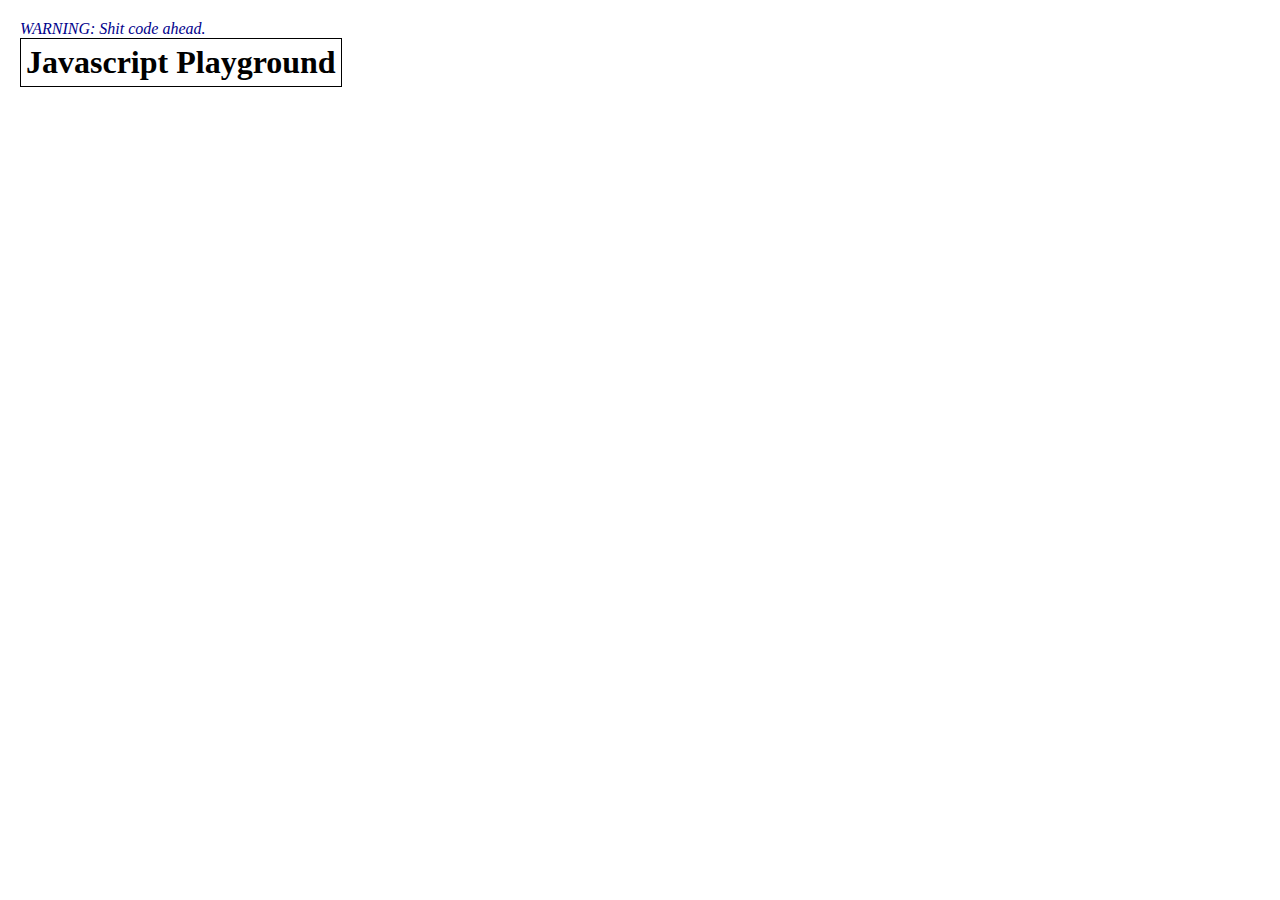
<file: index.html>
<!doctype html>
<html lang="en">
<head>
  <meta charset="utf-8">
  <title>Javascript Playground</title>
  <meta name="description" content="Starter Template">
  <meta name="author" content="thebatzuk">
  <link rel="stylesheet" href="css/styles.css">
  <!--[if lt IE 9]>
  <script src="http://html5shiv.googlecode.com/svn/trunk/html5.js"></script>
  <![endif]-->
</head>
<body>
  <main id=main>
    <p><em>WARNING: Shit code ahead.</em></p>
    <h1 id="title">Javascript Playground</h1>

    <div id="start"></div>
    <script src="js/scripts.js"></script>
    
  </main>
</body>
</html>
</file>
<file: css/styles.css>
* { 
  margin: 0; 
  padding: 0; 
  /*border: 1px solid black;*/
}

body { 
  margin: 20px; 
  overflow: hidden;
}

#title {
  border: 1px solid black;
  padding: 5px;
  display: inline-block;
}

#title:hover {
  color: darkblue;
}

p {
  color: darkblue;
}
</file>
